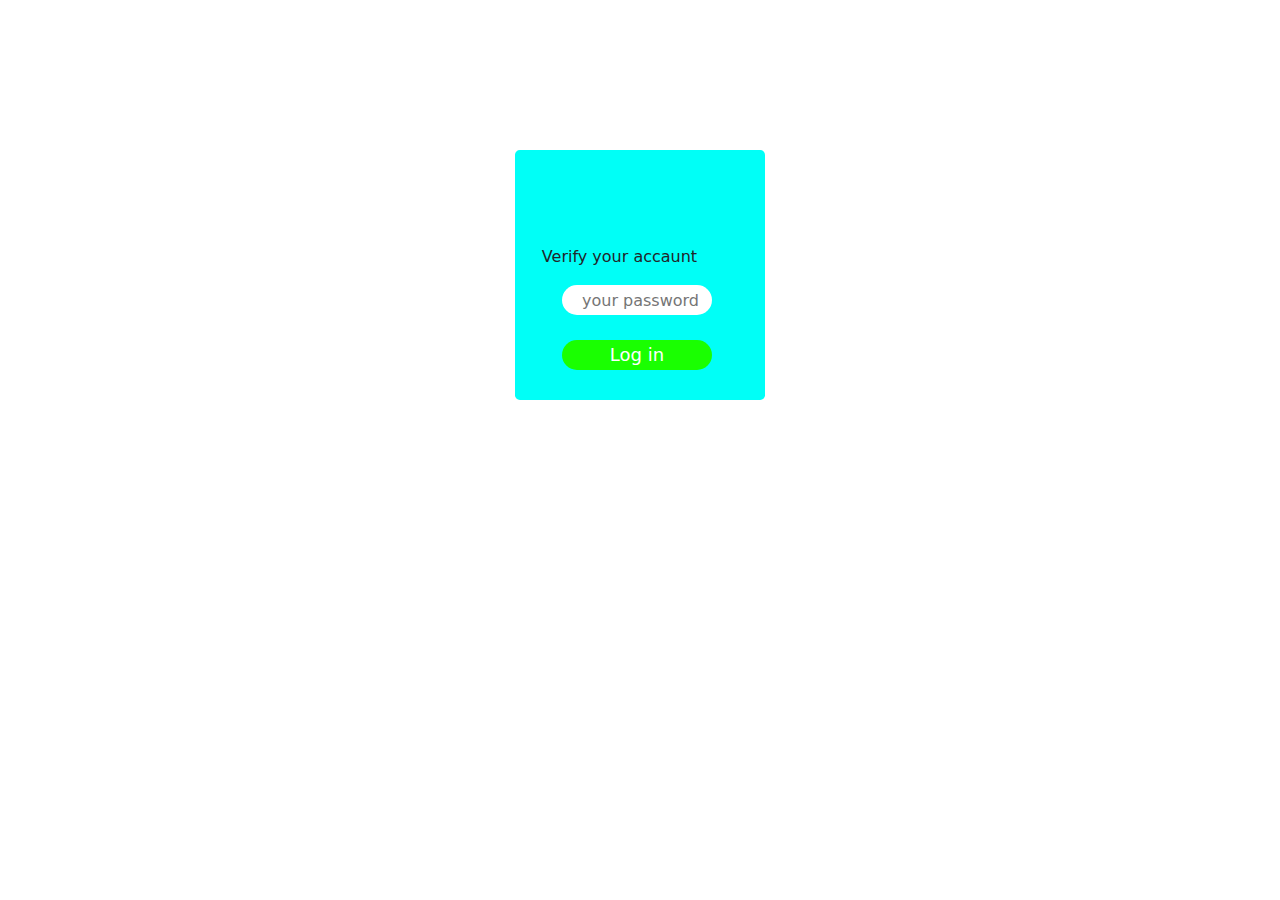
<file: index.html>
<!DOCTYPE html>
<html lang="en">
<head>
    <meta charset="UTF-8">
    <meta http-equiv="X-UA-Compatible" content="IE=edge">
    <meta name="viewport" content="width=device-width, initial-scale=1.0">
    <title>Document</title>
    <link rel="stylesheet" href="./bootstrap/css/bootstrap.min.css">
    <link rel="stylesheet" href="./css/main.css">
</head>
<body>
    
    <div class="login-wrapper container text-center rounded-3">
        <form action="" id="form">
            <p>Verify your accaunt</p>
            <input class="login-input" type="text" id="input" placeholder="your password">
            <button class="login-btn login-input" id="button">Log in</button>
            <p class="readyOutput"></p>
        </form>
    </div>

    <script src="./script/main.js"></script>
</body>
</html>
</file>
<file: css/main.css>
/*! normalize.css v8.0.1 | MIT License | github.com/necolas/normalize.css */
/* Document
   ========================================================================== */
/**
 * 1. Correct the line height in all browsers.
 * 2. Prevent adjustments of font size after orientation changes in iOS.
 */
html {
  line-height: 1.15;
  /* 1 */
  -webkit-text-size-adjust: 100%;
  /* 2 */
}

/* Sections
     ========================================================================== */
/**
   * Remove the margin in all browsers.
   */
body {
  margin: 0;
}

/**
   * Render the `main` element consistently in IE.
   */
main {
  display: block;
}

/**
   * Correct the font size and margin on `h1` elements within `section` and
   * `article` contexts in Chrome, Firefox, and Safari.
   */
h1 {
  font-size: 2em;
  margin: 0.67em 0;
}

/* Grouping content
     ========================================================================== */
/**
   * 1. Add the correct box sizing in Firefox.
   * 2. Show the overflow in Edge and IE.
   */
hr {
  -webkit-box-sizing: content-box;
          box-sizing: content-box;
  /* 1 */
  height: 0;
  /* 1 */
  overflow: visible;
  /* 2 */
}

/**
   * 1. Correct the inheritance and scaling of font size in all browsers.
   * 2. Correct the odd `em` font sizing in all browsers.
   */
pre {
  font-family: monospace, monospace;
  /* 1 */
  font-size: 1em;
  /* 2 */
}

/* Text-level semantics
     ========================================================================== */
/**
   * Remove the gray background on active links in IE 10.
   */
a {
  background-color: transparent;
}

/**
   * 1. Remove the bottom border in Chrome 57-
   * 2. Add the correct text decoration in Chrome, Edge, IE, Opera, and Safari.
   */
abbr[title] {
  border-bottom: none;
  /* 1 */
  text-decoration: underline;
  /* 2 */
  -webkit-text-decoration: underline dotted;
          text-decoration: underline dotted;
  /* 2 */
}

/**
   * Add the correct font weight in Chrome, Edge, and Safari.
   */
b,
strong {
  font-weight: bolder;
}

/**
   * 1. Correct the inheritance and scaling of font size in all browsers.
   * 2. Correct the odd `em` font sizing in all browsers.
   */
code,
kbd,
samp {
  font-family: monospace, monospace;
  /* 1 */
  font-size: 1em;
  /* 2 */
}

/**
   * Add the correct font size in all browsers.
   */
small {
  font-size: 80%;
}

/**
   * Prevent `sub` and `sup` elements from affecting the line height in
   * all browsers.
   */
sub,
sup {
  font-size: 75%;
  line-height: 0;
  position: relative;
  vertical-align: baseline;
}

sub {
  bottom: -0.25em;
}

sup {
  top: -0.5em;
}

/* Embedded content
     ========================================================================== */
/**
   * Remove the border on images inside links in IE 10.
   */
img {
  border-style: none;
}

/* Forms
     ========================================================================== */
/**
   * 1. Change the font styles in all browsers.
   * 2. Remove the margin in Firefox and Safari.
   */
button,
input,
optgroup,
select,
textarea {
  font-family: inherit;
  /* 1 */
  font-size: 100%;
  /* 1 */
  line-height: 1.15;
  /* 1 */
  margin: 0;
  /* 2 */
}

/**
   * Show the overflow in IE.
   * 1. Show the overflow in Edge.
   */
button,
input {
  /* 1 */
  overflow: visible;
}

/**
   * Remove the inheritance of text transform in Edge, Firefox, and IE.
   * 1. Remove the inheritance of text transform in Firefox.
   */
button,
select {
  /* 1 */
  text-transform: none;
}

/**
   * Correct the inability to style clickable types in iOS and Safari.
   */
button,
[type="button"],
[type="reset"],
[type="submit"] {
  -webkit-appearance: button;
}

/**
   * Remove the inner border and padding in Firefox.
   */
button::-moz-focus-inner,
[type="button"]::-moz-focus-inner,
[type="reset"]::-moz-focus-inner,
[type="submit"]::-moz-focus-inner {
  border-style: none;
  padding: 0;
}

/**
   * Restore the focus styles unset by the previous rule.
   */
button:-moz-focusring,
[type="button"]:-moz-focusring,
[type="reset"]:-moz-focusring,
[type="submit"]:-moz-focusring {
  outline: 1px dotted ButtonText;
}

/**
   * Correct the padding in Firefox.
   */
fieldset {
  padding: 0.35em 0.75em 0.625em;
}

/**
   * 1. Correct the text wrapping in Edge and IE.
   * 2. Correct the color inheritance from `fieldset` elements in IE.
   * 3. Remove the padding so developers are not caught out when they zero out
   *    `fieldset` elements in all browsers.
   */
legend {
  -webkit-box-sizing: border-box;
          box-sizing: border-box;
  /* 1 */
  color: inherit;
  /* 2 */
  display: table;
  /* 1 */
  max-width: 100%;
  /* 1 */
  padding: 0;
  /* 3 */
  white-space: normal;
  /* 1 */
}

/**
   * Add the correct vertical alignment in Chrome, Firefox, and Opera.
   */
progress {
  vertical-align: baseline;
}

/**
   * Remove the default vertical scrollbar in IE 10+.
   */
textarea {
  overflow: auto;
}

/**
   * 1. Add the correct box sizing in IE 10.
   * 2. Remove the padding in IE 10.
   */
[type="checkbox"],
[type="radio"] {
  -webkit-box-sizing: border-box;
          box-sizing: border-box;
  /* 1 */
  padding: 0;
  /* 2 */
}

/**
   * Correct the cursor style of increment and decrement buttons in Chrome.
   */
[type="number"]::-webkit-inner-spin-button,
[type="number"]::-webkit-outer-spin-button {
  height: auto;
}

/**
   * 1. Correct the odd appearance in Chrome and Safari.
   * 2. Correct the outline style in Safari.
   */
[type="search"] {
  -webkit-appearance: textfield;
  /* 1 */
  outline-offset: -2px;
  /* 2 */
}

/**
   * Remove the inner padding in Chrome and Safari on macOS.
   */
[type="search"]::-webkit-search-decoration {
  -webkit-appearance: none;
}

/**
   * 1. Correct the inability to style clickable types in iOS and Safari.
   * 2. Change font properties to `inherit` in Safari.
   */
::-webkit-file-upload-button {
  -webkit-appearance: button;
  /* 1 */
  font: inherit;
  /* 2 */
}

/* Interactive
     ========================================================================== */
/*
   * Add the correct display in Edge, IE 10+, and Firefox.
   */
details {
  display: block;
}

/*
   * Add the correct display in all browsers.
   */
summary {
  display: list-item;
}

/* Misc
     ========================================================================== */
/**
   * Add the correct display in IE 10+.
   */
template {
  display: none;
}

/**
   * Add the correct display in IE 10.
   */
[hidden] {
  display: none;
}

html {
  -webkit-box-sizing: border-box;
          box-sizing: border-box;
  height: 100%;
  scroll-behavior: smooth;
}

*, *::after, *::before {
  -webkit-box-sizing: inherit;
          box-sizing: inherit;
}

body {
  display: -webkit-box;
  display: -ms-flexbox;
  display: flex;
  -webkit-box-orient: vertical;
  -webkit-box-direction: normal;
      -ms-flex-direction: column;
          flex-direction: column;
  height: 100%;
  padding: 0;
  margin: 0;
  font-family: "Roboto" sans-serif;
  font-size: 16px;
  line-height: 1.5;
}

img {
  max-width: 100%;
  height: auto;
}

ul {
  padding: 0;
  list-style-type: none;
}

a {
  text-decoration: none;
}

.container {
  margin-left: auto;
  margin-right: auto;
  display: -webkit-box;
  display: -ms-flexbox;
  display: flex;
}

.navbar-wrapper__container {
  max-width: 440px;
  margin-right: auto;
  margin-left: auto;
  padding: 0 20px;
}

.boss__container {
  width: 910px;
  margin-right: auto;
  margin-left: auto;
  padding: 0 20px;
}

.visually-hidden {
  clip: rect(0 0 0 0);
  -webkit-clip-path: inset(50%);
          clip-path: inset(50%);
  height: 1px;
  overflow: hidden;
  position: absolute;
  white-space: nowrap;
  width: 1px;
}

.main-page {
  display: -webkit-box;
  display: -ms-flexbox;
  display: flex;
}

.navbar-wrapper {
  height: 900px;
  padding: 30px 60px;
  position: -webkit-sticky;
  position: sticky;
  top: 10px;
  border-right: 1px solid black;
}

.navbar-wrapper__items {
  margin-top: 25px;
  display: -webkit-box;
  display: -ms-flexbox;
  display: flex;
  -webkit-box-align: center;
      -ms-flex-align: center;
          align-items: center;
}

.navbar-wrapper__img {
  margin-right: 20px;
}

.navbar-wrapper__link {
  text-decoration: none;
  font-style: normal;
  font-weight: 600;
  font-size: 18px;
  line-height: 24px;
  color: black;
}

.navbar-wrapper__about {
  margin-top: 150px;
  display: -webkit-box;
  display: -ms-flexbox;
  display: flex;
}

.navbar-wrapper__name {
  margin: 0;
}

.name {
  font-weight: 600;
  font-size: 16px;
  line-height: 21px;
  color: black;
}

.email {
  font-weight: 400;
  font-size: 16px;
  line-height: 21px;
  color: black;
  opacity: 0.6;
}

.navbar-wrapper__about-img {
  width: 50px;
  height: 50px;
  margin-right: 15px;
}

.dots {
  margin-left: 45px;
  font-size: 32px;
}

@media only screen and (max-width: 450px) {
  .navbar-wrapper {
    height: 65px;
    margin-right: -510px;
    position: -webkit-sticky;
    position: sticky;
    bottom: 10px;
  }
  .navbar-wrapper__list {
    width: 850px;
    display: -webkit-box;
    display: -ms-flexbox;
    display: flex;
    padding: 10px;
    padding-bottom: 25px;
    border-radius: 50px;
    -webkit-box-align: center;
        -ms-flex-align: center;
            align-items: center;
    -webkit-box-pack: justify;
        -ms-flex-pack: justify;
            justify-content: space-between;
    background-color: white;
    opacity: 0.9;
  }
  .navbar-wrapper__link {
    display: none;
  }
  .site-logo__img {
    display: none;
  }
  .navbar-wrapper__btn {
    display: none;
  }
  .navbar-wrapper__about {
    display: none;
  }
}

.all-btn {
  width: 230px;
  height: 55px;
  margin-top: 15px;
  background: #1d9bf0;
  border-radius: 27.5px;
  border: none;
  font-style: normal;
  font-weight: 700;
  font-size: 18px;
  line-height: 24px;
  color: white;
  cursor: pointer;
}

.subscribers {
  display: -webkit-box;
  display: -ms-flexbox;
  display: flex;
  -webkit-box-align: center;
      -ms-flex-align: center;
          align-items: center;
}

.subscribers__arrow {
  margin-right: 30px;
}

.subscribers__username {
  margin: 0;
  font-weight: 700;
  font-size: 20px;
  line-height: 27px;
  color: black;
}

.boss__about-wrapper {
  margin-top: 20px;
}

.boss__about-wrapper--folower {
  margin-left: 15px;
}

.user-about__heading-wrapper {
  height: 280px;
  background-color: #01384d;
}

.user-about__heading {
  padding-top: 90px;
  position: relative;
  font-size: 38px;
  font-weight: 700;
  text-align: center;
  color: white;
}

.user-about__heading::before {
  width: 150px;
  height: 120px;
  margin-left: -150px;
  margin-top: -45px;
  background-image: url("../img/leaf.png");
  background-repeat: no-repeat;
  position: absolute;
  content: "";
}

.user-about__prof-wrap {
  display: -webkit-box;
  display: -ms-flexbox;
  display: flex;
  -webkit-box-align: center;
      -ms-flex-align: center;
          align-items: center;
  -webkit-box-pack: justify;
      -ms-flex-pack: justify;
          justify-content: space-between;
  -webkit-transform: translateY(-80px) translateX(30px);
          transform: translateY(-80px) translateX(30px);
}

.user-about__img {
  width: 150px;
  height: 150px;
}

.user-about__prof {
  display: block;
  margin-top: 10px;
}

.user-about__prof--workplace {
  text-decoration: none;
  color: #00aeff;
}

.user-about__btn {
  width: 120px;
  height: 40px;
  margin-right: 40px;
  border: 1px solid rgba(0, 0, 0, 0.4);
  border-radius: 50px;
  cursor: pointer;
}

.user-about-navbar__list {
  margin-top: -60px;
  display: -webkit-box;
  display: -ms-flexbox;
  display: flex;
  -webkit-box-pack: justify;
      -ms-flex-pack: justify;
          justify-content: space-between;
}

.user-about-navbar__item {
  display: -webkit-box;
  display: -ms-flexbox;
  display: flex;
  -webkit-box-pack: justify;
      -ms-flex-pack: justify;
          justify-content: space-between;
}

.user-about-navbar__img {
  margin-right: 10px;
}

.user-about-navbar__link {
  font-weight: 400;
  font-size: 18px;
  line-height: 24px;
  color: #1da1f2;
}

.user-about-navbar__info {
  font-weight: 400;
  font-size: 18px;
  line-height: 24px;
  color: black;
  opacity: 0.6;
}

.tweets-navbar__list {
  margin-top: 35px;
  display: -webkit-box;
  display: -ms-flexbox;
  display: flex;
  -webkit-box-align: center;
      -ms-flex-align: center;
          align-items: center;
  -webkit-box-pack: justify;
      -ms-flex-pack: justify;
          justify-content: space-between;
}

.tweets-navbar__link {
  font-weight: 400;
  font-size: 18px;
  line-height: 24px;
  color: black;
}

.tweets-navbar__link:hover {
  font-weight: 700;
  border-bottom: 4px solid #1DA1F2;
  border-radius: 1.5px;
}

.pinned__container {
  border-bottom: 1px solid black;
}

.pinned__main {
  margin-left: 45px;
  position: relative;
  font-weight: 600;
  font-size: 16px;
  line-height: 21px;
  color: #536471;
}

.pinned__main::before {
  width: 14px;
  height: 17px;
  margin-left: -25px;
  background-image: url("../img/pinned.png");
  background-repeat: no-repeat;
  position: absolute;
  content: "";
}

.pinned__post {
  display: -webkit-box;
  display: -ms-flexbox;
  display: flex;
  -webkit-box-align: center;
      -ms-flex-align: center;
          align-items: center;
  -webkit-box-pack: justify;
      -ms-flex-pack: justify;
          justify-content: space-between;
}

.pinned__img {
  margin-right: 25px;
}

.last-content {
  margin-right: 450px;
}

.pinned__name {
  margin: 0;
  font-weight: 700;
  font-size: 20px;
  line-height: 27px;
  color: black;
}

.pinned__name--account {
  font-weight: 400;
  font-size: 18px;
  line-height: 24px;
  color: black;
  opacity: 0.6;
}

.pinned__user-info {
  margin: 0;
  font-weight: 400;
  font-size: 18px;
  line-height: 24px;
  color: black;
}

.pinned__list {
  max-width: 600px;
  margin-top: 25px;
  margin-left: 85px;
  display: -webkit-box;
  display: -ms-flexbox;
  display: flex;
  -webkit-box-align: center;
      -ms-flex-align: center;
          align-items: center;
  -webkit-box-pack: justify;
      -ms-flex-pack: justify;
          justify-content: space-between;
}

.pinned__items-img {
  width: 20px;
  height: 20px;
  cursor: pointer;
}

.pinned__main-img {
  margin-top: 15px;
  margin-left: 85px;
}

.blue-hover:hover {
  -webkit-filter: invert(63%) sepia(89%) saturate(2002%) hue-rotate(153deg) brightness(96%) contrast(105%);
          filter: invert(63%) sepia(89%) saturate(2002%) hue-rotate(153deg) brightness(96%) contrast(105%);
}

.green-hover:hover {
  -webkit-filter: invert(71%) sepia(26%) saturate(7418%) hue-rotate(74deg) brightness(111%) contrast(132%);
          filter: invert(71%) sepia(26%) saturate(7418%) hue-rotate(74deg) brightness(111%) contrast(132%);
}

.red-hover:hover {
  -webkit-filter: invert(11%) sepia(88%) saturate(7458%) hue-rotate(350deg) brightness(98%) contrast(101%);
          filter: invert(11%) sepia(88%) saturate(7458%) hue-rotate(350deg) brightness(98%) contrast(101%);
}

.violate-hover:hover {
  -webkit-filter: invert(14%) sepia(72%) saturate(7467%) hue-rotate(268deg) brightness(90%) contrast(123%);
          filter: invert(14%) sepia(72%) saturate(7467%) hue-rotate(268deg) brightness(90%) contrast(123%);
}

.search {
  height: 1200px;
  position: -webkit-sticky;
  position: sticky;
  top: 10px;
  border-left: 1px solid black;
}

.search__container {
  width: 380px;
  margin-right: auto;
  margin-left: auto;
  padding: 20px;
}

.search__main-img {
  width: 370px;
  height: 170px;
  margin-top: 15px;
}

.search__followers-wrapper {
  margin-top: 20px;
  padding: 15px;
  background-color: #f7f9f9;
  border-radius: 10px;
}

.search__heading {
  font-weight: 700;
  font-size: 24px;
  line-height: 32px;
  color: black;
}

.search__followers-img {
  width: 60px;
  height: 60px;
}

.search__follower-name--account {
  font-weight: 400;
  font-size: 18px;
  line-height: 24px;
  color: black;
  opacity: 0.6;
}

.search__folowers-info {
  margin-bottom: 25px;
  margin-top: 35px;
  display: -webkit-box;
  display: -ms-flexbox;
  display: flex;
  -webkit-box-align: center;
      -ms-flex-align: center;
          align-items: center;
  -webkit-box-pack: justify;
      -ms-flex-pack: justify;
          justify-content: space-between;
}

.search__follower-btn {
  width: 90px;
  height: 40px;
  font-weight: 700;
  font-size: 18px;
  line-height: 100%;
  color: white;
  background-color: black;
  border-radius: 50px;
}

.search__followers-ink {
  font-weight: 400;
  font-size: 18px;
  line-height: 100%;
  color: #1da1f2;
}

.search__settings-wrapper {
  display: -webkit-box;
  display: -ms-flexbox;
  display: flex;
  -webkit-box-align: center;
      -ms-flex-align: center;
          align-items: center;
  -webkit-box-pack: justify;
      -ms-flex-pack: justify;
          justify-content: space-between;
}

.search__trends-heading {
  font-weight: 700;
  font-size: 24px;
  line-height: 32px;
  color: black;
}

.search__settings {
  width: 24px;
  height: 24px;
}

.search__trends-wrapper {
  width: 370px;
  height: 400px;
  margin-top: 25px;
  padding: 15px;
  background: #f7f9f9;
  border-radius: 10px;
}

.search__trends-content {
  margin-top: 15px;
  display: -webkit-box;
  display: -ms-flexbox;
  display: flex;
  -webkit-box-align: center;
      -ms-flex-align: center;
          align-items: center;
  -webkit-box-pack: justify;
      -ms-flex-pack: justify;
          justify-content: space-between;
}

.search__trends--country {
  font-weight: 400;
  font-size: 16px;
  line-height: 21px;
  color: #393b41;
  opacity: 0.6;
}

.search__revolution {
  margin: 0;
  font-weight: 600;
  font-size: 20px;
  line-height: 27px;
  color: black;
}

.search__dots {
  margin-left: 0;
}

@media only screen and (max-width: 450px) {
  .search {
    display: none;
  }
}

.search__input {
  width: 370px;
  height: 50px;
  padding: 15px;
  padding-left: 65px;
  background-color: #eff3f4;
  border-radius: 31px;
  border: none;
  position: relative;
}

.search__loop-img {
  width: 20px;
  height: 20px;
  margin-right: 15px;
}


.login-wrapper {
  max-width: 250px;
  height: 250px;
  margin-top: 150px;
  padding-top: 95px;
  background-color: rgb(0, 255, 247);
  /* text-align: center; */
}

.login-input {
  max-width: 150px;
  height: 30px;
  margin-left: 35px;
  border-radius: 15px;
  display: block;
  border: none;
}

.login-input::placeholder {
  padding-left: 18px;
}

.login-btn {
  width: 150px;
  margin-top: 25px;
  font-size: 18px;
  color: white;
  background-color: rgb(26, 255, 1);
  border: none;
}
</file>
